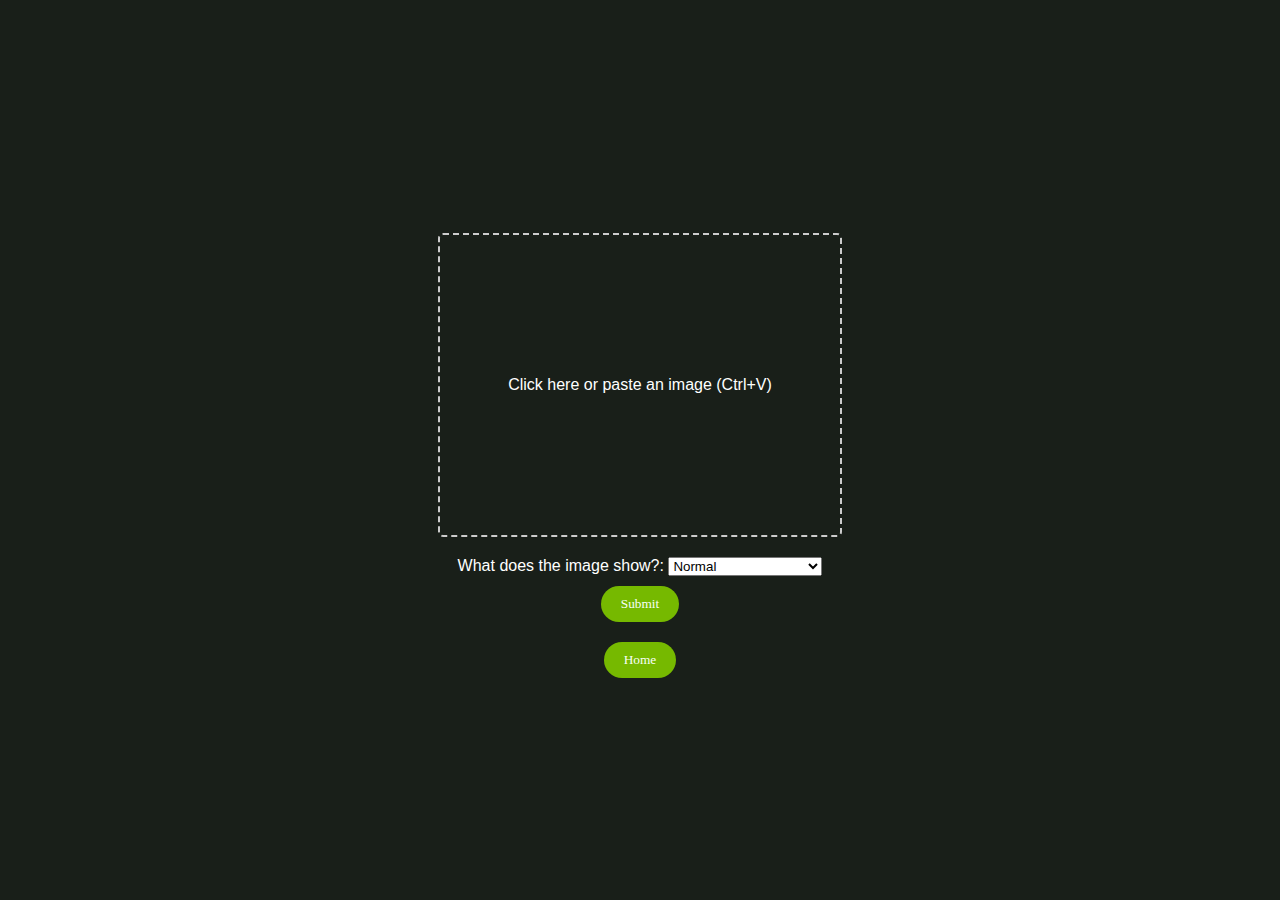
<file: templates/image_upload.html>
<!DOCTYPE html>
<html lang="en">
<head>
    <title>Image Upload</title>
    <style>
        body {
            margin: 0;
            padding: 0;
            box-sizing: border-box;
            font-family: "Montserrat", sans-serif;
            color: white;
            background: #191f19;
            display: flex;
            justify-content: center;
            align-items: center;
            height: 100vh;
            text-align: center;
        }
        .form-container {
            display: flex;
            flex-direction: column;
            justify-content: center;
            align-items: center;
            height: 100%;
        }
        #upload-box {
            border: 2px dashed #ccc;
            border-radius: 5px;
            width: 400px;
            height: 300px;
            display: flex;
            align-items: center;
            justify-content: center;
            cursor: pointer;
            background-size: contain;
            background-repeat: no-repeat;
            background-position: center;
            margin: 20px 0;
        }
        #submit-button, #home-button {
            font-family: "Montserrat";
            background-color: #76B900;
            color: #f7fff7;
            border: none;
            border-radius: 20px;
            padding: 10px 20px;
            cursor: pointer;
            margin: 10px 0;
            transition: background-color 0.3s;
        }
        #submit-button:hover, #home-button:hover {
            background-color: #63a700;
        }
        #response {
            max-width: 600px;
            margin: 20px auto;
            padding: 10px;
            border: 1px solid #ccc;
            border-radius: 5px;
            background: #333;
            color: #fff;
            box-shadow: 0 4px 8px rgba(0, 0, 0, 0.1);
            display: none;
            word-wrap: break-word;
            white-space: pre-wrap;
        }
        #response pre {
            white-space: pre-wrap;
            white-space: -moz-pre-wrap;
            white-space: -pre-wrap;
            white-space: -o-pre-wrap;
            word-wrap: break-word;
        }
        .upload-files-container {
            display: flex;
            flex-direction: column;
            justify-content: center;
            align-items: center;
            width: 100%;
        }
    </style>
    <script src="https://ajax.googleapis.com/ajax/libs/jquery/3.5.1/jquery.min.js"></script>
    <script>
        var formData = new FormData(); // Global FormData object

        $(document).ready(function() {
            // Handle image paste
            $('#upload-box').on('paste', function(e) {
                var items = (e.clipboardData || e.originalEvent.clipboardData).items;
                for (var index in items) {
                    var item = items[index];
                    if (item.kind === 'file') {
                        var blob = item.getAsFile();
                        formData.append('image', blob); // Append the pasted image to the FormData

                        var reader = new FileReader();
                        reader.onload = function(event){
                            $('#upload-box').css('backgroundImage', 'url(' + event.target.result + ')');
                        };
                        reader.readAsDataURL(blob);
                    }
                }
            });
        });

        function loadFile(event) {
            var file = event.target.files[0];
            formData.append('image', file); // Append the file to the FormData

            var output = document.getElementById('upload-box');
            output.style.backgroundImage = 'url(' + URL.createObjectURL(file) + ')';
            output.style.backgroundSize = 'cover';
        }

        // Function to escape HTML
        function escapeHtml(text) {
            return text
                .replace(/&/g, "&amp;")
                .replace(/</g, "&lt;")
                .replace(/>/g, "&gt;")
                .replace(/"/g, "&quot;")
                .replace(/'/g, "&#39;");
        }

        function submitForm(event) {
            event.preventDefault();

            var selectedPrompt = document.getElementById('prompt-select').value;
            formData.append('prompt', selectedPrompt);

            $.ajax({
                url: '/process-image',
                type: 'POST',
                data: formData,
                processData: false,
                contentType: false,
                success: function(response) {
                    var escapedResponse = escapeHtml(response.alt_text);
                    $("#response").html("<strong>Response:</strong> <pre>" + escapedResponse + "</pre>");
                    $("#response").show();

                    // Reset the form and clear the upload box
                    document.getElementById('image-upload-form').reset();
                    formData = new FormData();
                    $('#upload-box').css('backgroundImage', '');
                },
                error: function(xhr, status, error) {
                    console.log("AJAX Error: " + status + "\nError: " + error);
                    $("#response").html("Error in image processing: " + xhr.responseText);
                    $("#response").show();
                }
            });
        }

        function goToHome() {
            window.location.href = "{{ url_for('main.index') }}";
        }
    </script>
</head>
<body>
<div class="form-container">
    <div class="upload-files-container">
        <form id="image-upload-form" onsubmit="submitForm(event)">
            <div id="upload-box" style="align-items: center"  onclick="document.getElementById('image-input').click();">
                Click here or paste an image (Ctrl+V)
                <input type="file" id="image-input" name="image" hidden onchange="loadFile(event)" accept="image/*">
            </div>
            <label for="prompt-select">What does the image show?:</label>
            <select id="prompt-select" name="prompt">
                <option value="normal">Normal</option>
                <option value="mathematical">Mathematical Formula</option>
                <option value="table">Table</option>
            </select>
            <div>
                <button type="submit" id="submit-button">Submit</button>
            </div>
        </form>
        <div id="response"></div>
    </div>
    <button id="home-button" onclick="goToHome()">Home</button>
</div>
</body>
</html>
</file>
